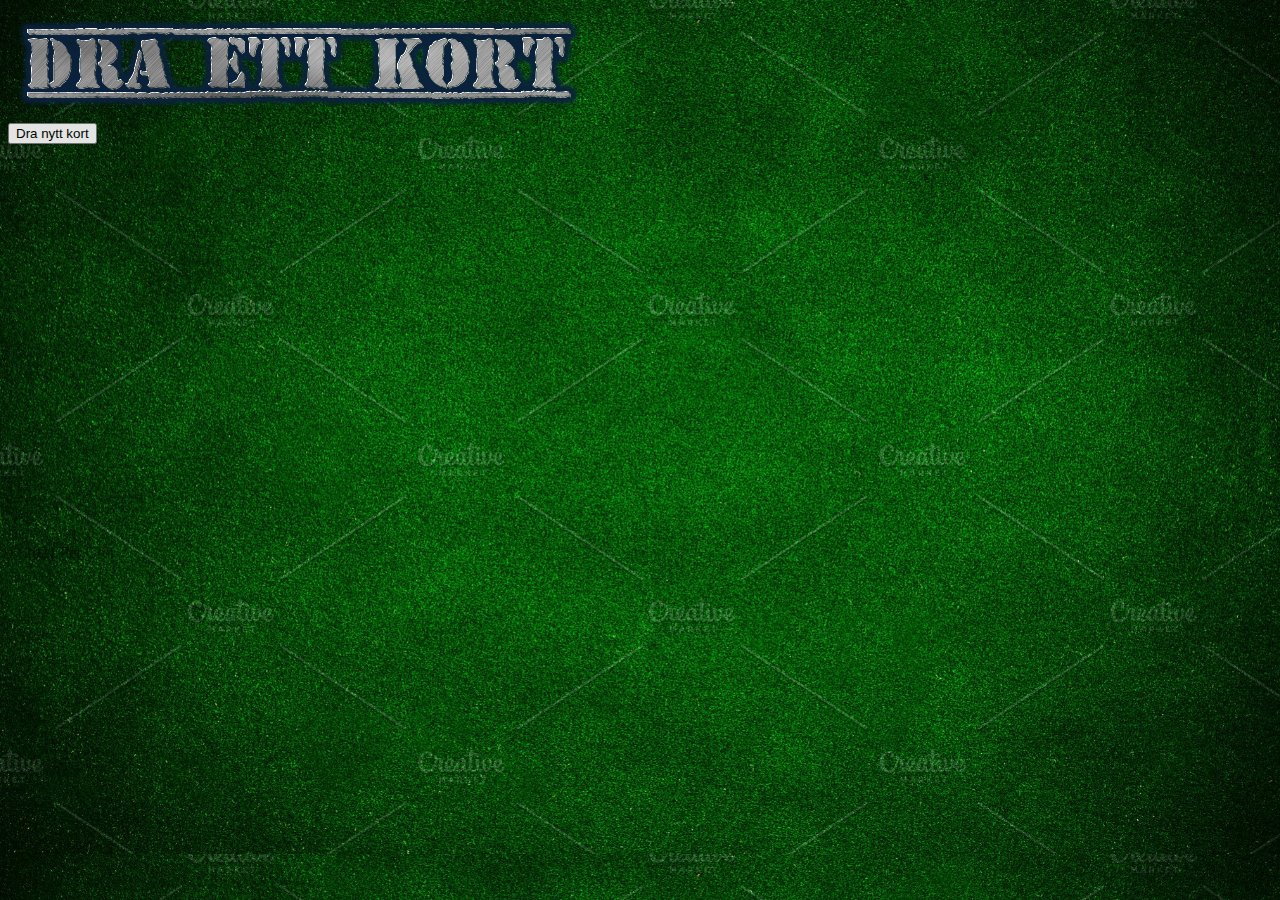
<file: DeckOfCards/index.html>
<!DOCTYPE html>
<html lang="sv-SE">

<head>
    <meta charset="UTF-8">
    <meta name="viewport" content="width=device-width, initial-scale=1.0">
    <title>Dra ett kort</title>

    <link rel="stylesheet" href="https://cdn.jsdelivr.net/npm/bootstrap@4.6.0/dist/css/bootstrap.min.css" integrity="sha384-B0vP5xmATw1+K9KRQjQERJvTumQW0nPEzvF6L/Z6nronJ3oUOFUFpCjEUQouq2+l" crossorigin="anonymous">
    <link rel="stylesheet" href="https://stackpath.bootstrapcdn.com/font-awesome/4.7.0/css/font-awesome.min.css">
    <link rel="stylesheet" href="style.css">
</head>

<body class="bg">
    <div class="container">

        <header class="rounded p-3 mt-3 mb-3">
            <div class="text-center display-1">
                <img class="img-fluid" src="./img/draettkortlogo.png" alt=""  >
            </div>
        </header>
        
        <!-- Input -->

        <div class="container rounded p-1 mb-3 text-center" style="opacity: 95%;">
            <button id="btn1" type="button" class="btn btn-warning">Dra nytt kort</button>
        </div>
        
        <!-- Result -->
        <div class="container rounded p-1 text-center" style="opacity: 95%; height: 400px;">
        
            <div id="card" class="container rounded p-3"></div>
        
        </div>

        <!-- Footer -->
        <footer class="bg-dark rounded p-1 mt-3 mb-3 text-warning" style="opacity: 50%;">
            <div class="text-center py-3">© 2021 Per Gref</div>
        </footer>
        
    </div> <!-- End Main Container -->

   <script src="https://code.jquery.com/jquery-3.5.1.slim.min.js" integrity="sha384-DfXdz2htPH0lsSSs5nCTpuj/zy4C+OGpamoFVy38MVBnE+IbbVYUew+OrCXaRkfj" crossorigin="anonymous"></script>
   <script src="https://cdn.jsdelivr.net/npm/popper.js@1.16.1/dist/umd/popper.min.js" integrity="sha384-9/reFTGAW83EW2RDu2S0VKaIzap3H66lZH81PoYlFhbGU+6BZp6G7niu735Sk7lN" crossorigin="anonymous"></script>
   <script src="https://cdn.jsdelivr.net/npm/bootstrap@4.6.0/dist/js/bootstrap.min.js" integrity="sha384-+YQ4JLhjyBLPDQt//I+STsc9iw4uQqACwlvpslubQzn4u2UU2UFM80nGisd026JF" crossorigin="anonymous"></script>
   <script src="script.js"></script>

</body>

</html>
</file>
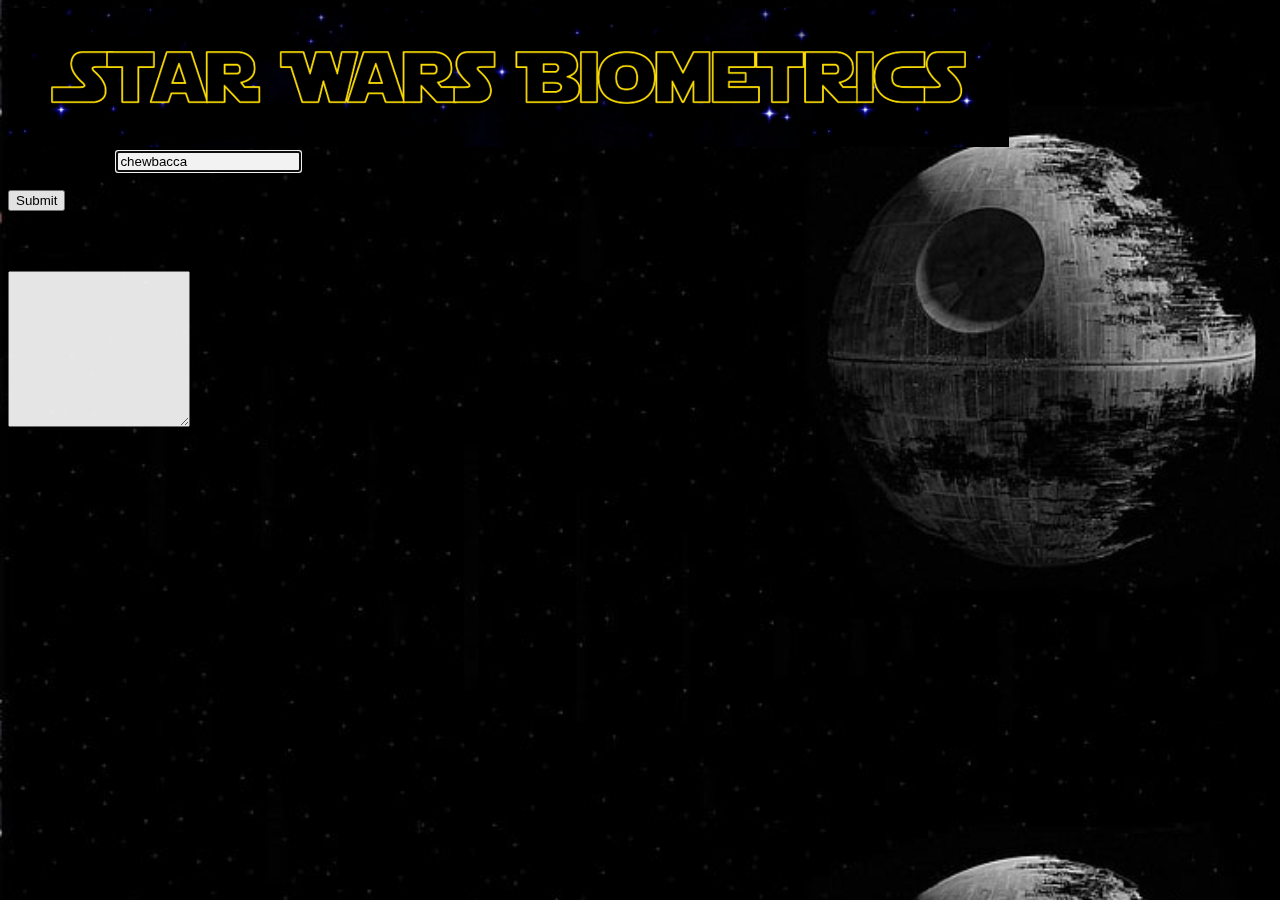
<file: StarWarsBiometrics/index.html>
<!DOCTYPE html>
<html lang="sv-SE">

<head>
    <meta charset="UTF-8">
    <meta name="viewport" content="width=device-width, initial-scale=1.0">
    <title>Star Wars Biometrics</title>

    <link rel="stylesheet" href="https://cdn.jsdelivr.net/npm/bootstrap@4.6.0/dist/css/bootstrap.min.css" integrity="sha384-B0vP5xmATw1+K9KRQjQERJvTumQW0nPEzvF6L/Z6nronJ3oUOFUFpCjEUQouq2+l" crossorigin="anonymous">
    <link rel="stylesheet" href="https://stackpath.bootstrapcdn.com/font-awesome/4.7.0/css/font-awesome.min.css">
    <link rel="stylesheet" href="style.css">
</head>

<body class="bg">
    <div class="container">

        <header class="rounded p-3 mt-3 mb-3">
            <div class="text-center display-1">
                <img class="img-fluid" src="./img/starwarsbiometricslogo.png" alt=""  >
            </div>
        </header>
        
        <!-- Input -->

        <div class="container rounded bg-warning p-1 mb-3" style="opacity: 95%;">
            <div class="rounded p-3 bg-white" >

                <form id="inputForm">

                    <div class="form-row">

                        <div class="col-md-4 mb-3">
                            <label for="validationDefault01">Character Name</label>
                            <input type="text" class="form-control" id="charactername" value="chewbacca" autofocus required>
                            <div id="todoinvalid" class="invalid-feedback">Input an Item to add</div>
                        </div>
                                                
                    </div> <!-- End Field Row -->
                    
                    <button id="btn1" type="button" class="btn btn-warning">Submit</button>
                    
                </form>
            </div>
        </div>
        
        <!-- Result -->
        <div class="container rounded bg-warning p-1" style="opacity: 95%;">
        
            <div class="container rounded bg-white p-3" style="opacity: 95%;">

            <h5 id="bioheadline" class="text-lg-left">Biometrics</h5>
            <textarea id="biocontent" class="w-100" rows=10></textarea>
            </div>
        
        </div>

        <!-- Footer -->
        <footer class="bg-warning rounded p-1 mt-3 mb-3">
            <div class="text-center py-3">© 2021 Per Gref</div>
        </footer>
        
    </div> <!-- End Main Container -->

   <script src="https://code.jquery.com/jquery-3.5.1.slim.min.js" integrity="sha384-DfXdz2htPH0lsSSs5nCTpuj/zy4C+OGpamoFVy38MVBnE+IbbVYUew+OrCXaRkfj" crossorigin="anonymous"></script>
   <script src="https://cdn.jsdelivr.net/npm/popper.js@1.16.1/dist/umd/popper.min.js" integrity="sha384-9/reFTGAW83EW2RDu2S0VKaIzap3H66lZH81PoYlFhbGU+6BZp6G7niu735Sk7lN" crossorigin="anonymous"></script>
   <script src="https://cdn.jsdelivr.net/npm/bootstrap@4.6.0/dist/js/bootstrap.min.js" integrity="sha384-+YQ4JLhjyBLPDQt//I+STsc9iw4uQqACwlvpslubQzn4u2UU2UFM80nGisd026JF" crossorigin="anonymous"></script>
   <script src="script.js"></script>

</body>

</html>
</file>
<file: DeckOfCards/style.css>
.bg { 
    /* The image used */
    background-image: url("img/background.jpg");
  
    /* Full height */
    height: 100%; 
    
    /* Center and scale the image nicely */
    
    background-repeat: repeat-y;
    background-size: cover;
  }

  bg-medium { background-color: gray;}
</file>
<file: StarWarsBiometrics/style.css>
.bg { 
    /* The image used */
    background-image: url("img/deathstar.jpg");
  
    /* Full height */
    height: 100%; 
    
    /* Center and scale the image nicely */
    
    background-repeat: repeat-y;
    background-size: cover;
  }

  bg-medium { background-color: gray;}
</file>
